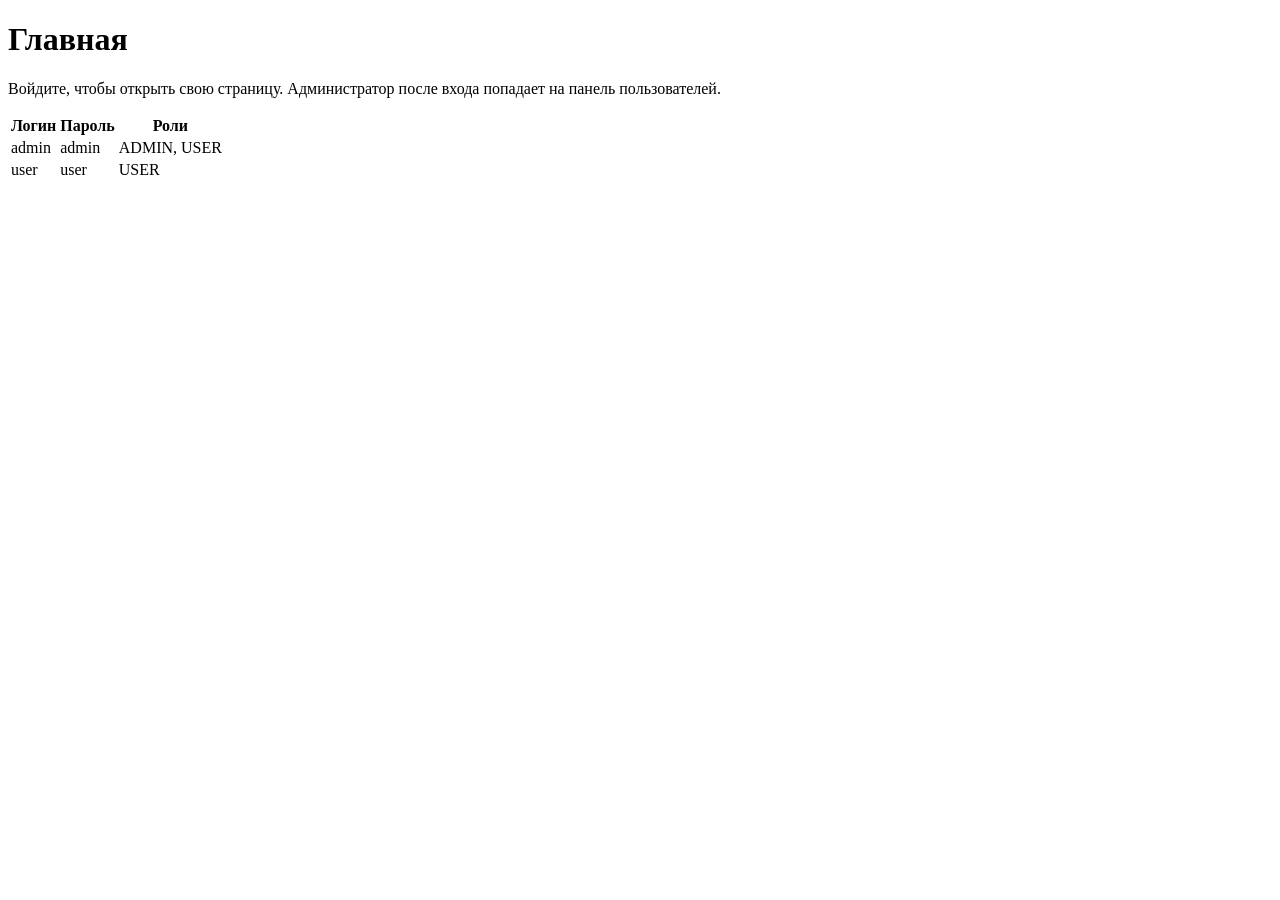
<file: src/main/resources/templates/index.html>
<!DOCTYPE html>
<html xmlns:th="http://www.thymeleaf.org" lang="ru">
<head>
    <meta charset="UTF-8">
    <title>Главная</title>
    <link rel="stylesheet" th:href="@{/css/style.css}">
</head>
<body>
<div th:replace="fragments/header :: header"></div>
<main class="page">
    <h1>Главная</h1>
    <p>Войдите, чтобы открыть свою страницу. Администратор после входа попадает на панель пользователей.</p>
    <table class="credentials">
        <tr>
            <th>Логин</th>
            <th>Пароль</th>
            <th>Роли</th>
        </tr>
        <tr>
            <td>admin</td>
            <td>admin</td>
            <td>ADMIN, USER</td>
        </tr>
        <tr>
            <td>user</td>
            <td>user</td>
            <td>USER</td>
        </tr>
    </table>
</main>
</body>
</html>
</file>
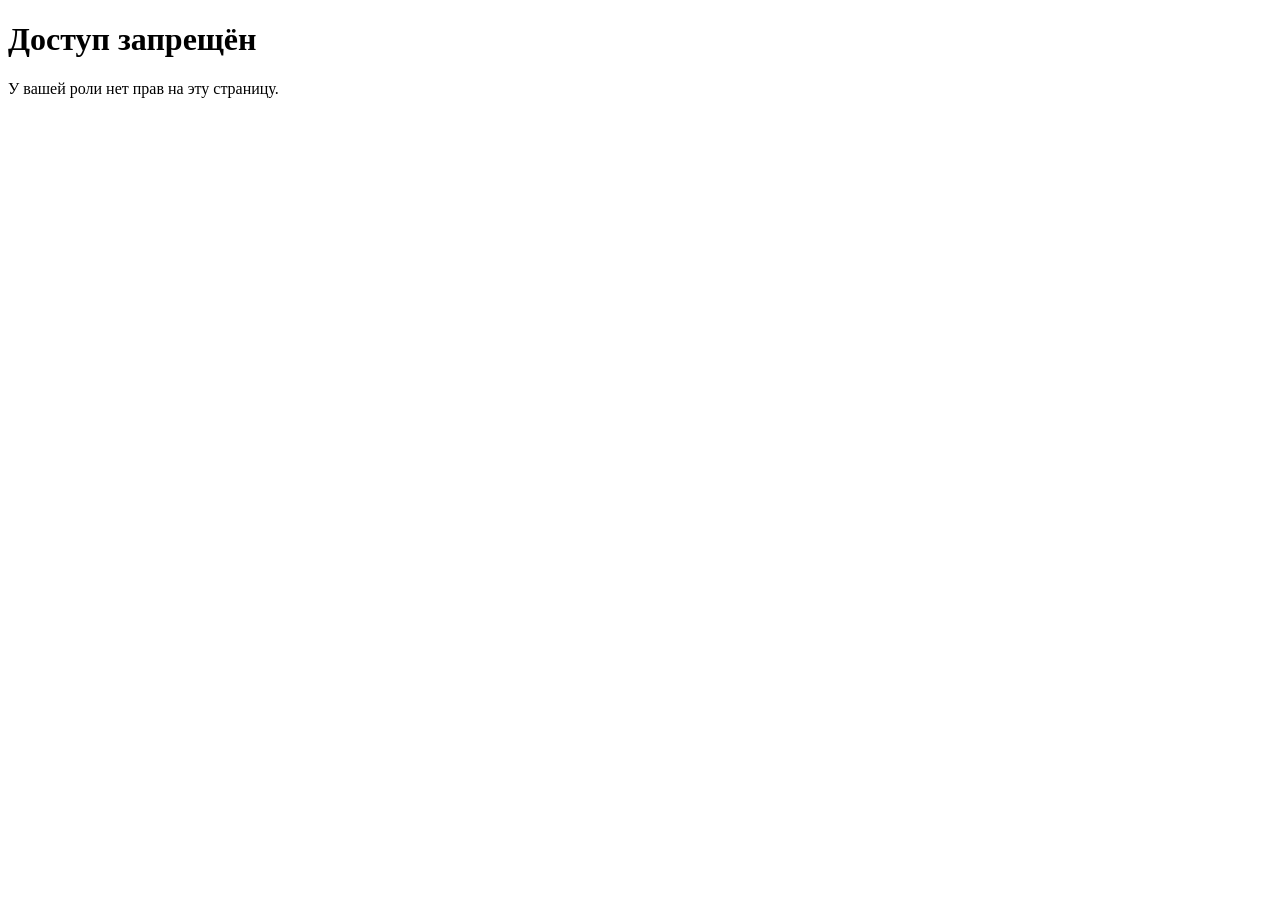
<file: src/main/resources/templates/access-denied.html>
<!DOCTYPE html>
<html xmlns:th="http://www.thymeleaf.org" lang="ru">
<head>
    <meta charset="UTF-8">
    <title>Доступ запрещён</title>
    <link rel="stylesheet" th:href="@{/css/style.css}">
</head>
<body>
<div th:replace="fragments/header :: header"></div>
<main class="page">
    <h1>Доступ запрещён</h1>
    <p>У вашей роли нет прав на эту страницу.</p>
</main>
</body>
</html>
</file>
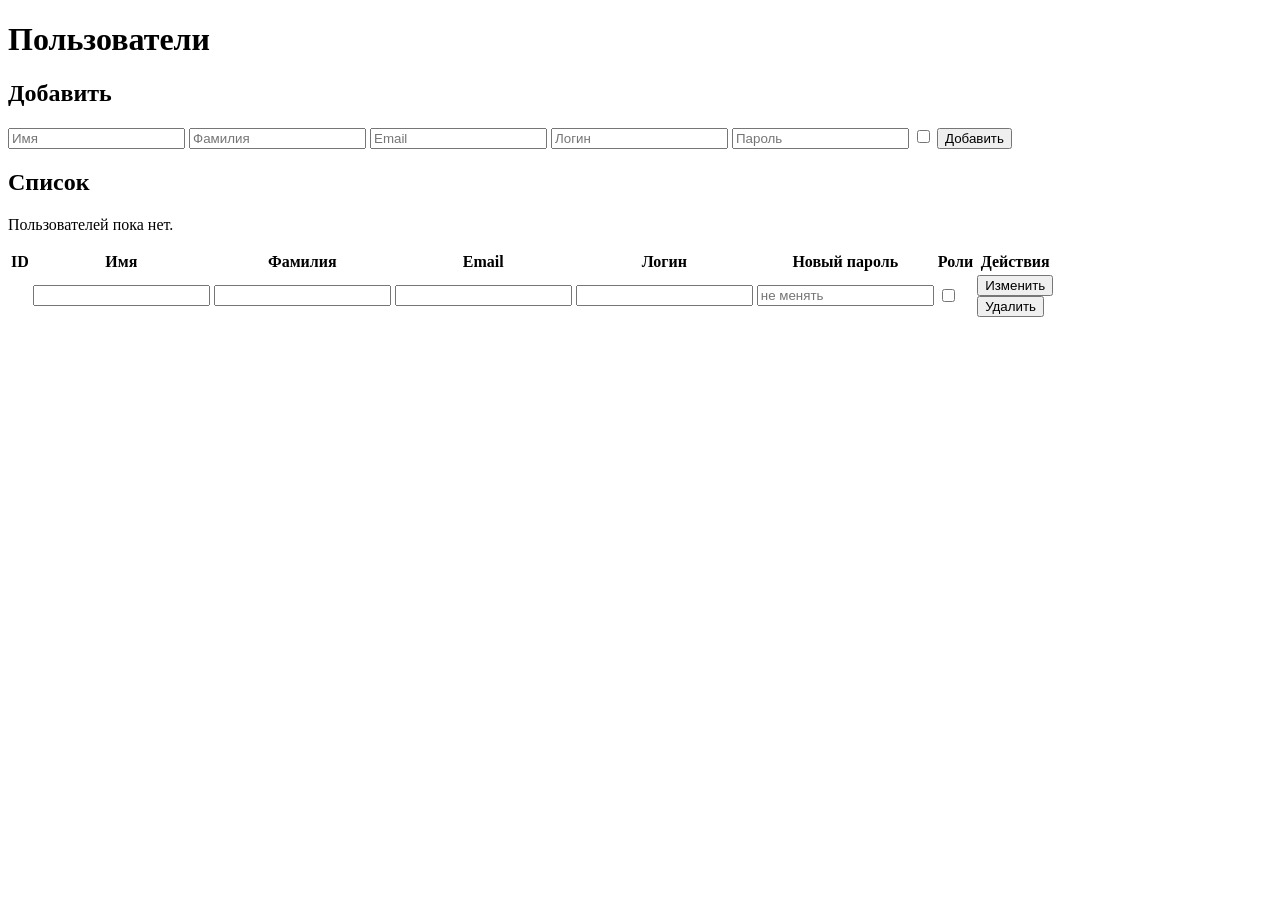
<file: src/main/resources/templates/admin.html>
<!DOCTYPE html>
<html xmlns:th="http://www.thymeleaf.org" lang="ru">
<head>
    <meta charset="UTF-8">
    <title>Пользователи</title>
    <link rel="stylesheet" th:href="@{/css/style.css}">
</head>
<body>
<div th:replace="fragments/header :: header"></div>
<main class="page">
    <h1>Пользователи</h1>

    <h2>Добавить</h2>
    <form class="add-form" th:action="@{/admin/add}" method="post">
        <input type="text" name="firstName" placeholder="Имя" required>
        <input type="text" name="lastName" placeholder="Фамилия" required>
        <input type="email" name="email" placeholder="Email" required>
        <input type="text" name="username" placeholder="Логин" required>
        <input type="password" name="password" placeholder="Пароль" required autocomplete="new-password">
        <span class="roles">
            <label th:each="role : ${allRoles}">
                <input type="checkbox" name="roleIds" th:value="${role.id}">
                <span th:text="${role.shortName}"></span>
            </label>
        </span>
        <button type="submit">Добавить</button>
    </form>

    <h2>Список</h2>
    <p class="empty" th:if="${#lists.isEmpty(users)}">Пользователей пока нет.</p>
    <table th:if="${!#lists.isEmpty(users)}">
        <tr>
            <th>ID</th>
            <th>Имя</th>
            <th>Фамилия</th>
            <th>Email</th>
            <th>Логин</th>
            <th>Новый пароль</th>
            <th>Роли</th>
            <th>Действия</th>
        </tr>
        <tr th:each="user : ${users}">
            <td th:text="${user.id}"></td>
            <td>
                <input type="text" name="firstName" th:value="${user.firstName}" required
                       th:attr="form=${'edit-' + user.id}">
            </td>
            <td>
                <input type="text" name="lastName" th:value="${user.lastName}" required
                       th:attr="form=${'edit-' + user.id}">
            </td>
            <td>
                <input type="email" name="email" th:value="${user.email}" required
                       th:attr="form=${'edit-' + user.id}">
            </td>
            <td>
                <input type="text" name="username" th:value="${user.username}" required
                       th:attr="form=${'edit-' + user.id}">
            </td>
            <td>
                <input type="password" name="password" placeholder="не менять" autocomplete="new-password"
                       th:attr="form=${'edit-' + user.id}">
            </td>
            <td>
                <div class="roles">
                    <label th:each="role : ${allRoles}">
                        <input type="checkbox" name="roleIds" th:value="${role.id}"
                               th:attr="form=${'edit-' + user.id}"
                               th:checked="${user.roles.contains(role)}">
                        <span th:text="${role.shortName}"></span>
                    </label>
                </div>
            </td>
            <td>
                <div class="actions">
                    <form method="post" th:action="@{/admin/update}" th:id="'edit-' + ${user.id}">
                        <input type="hidden" name="id" th:value="${user.id}">
                        <button type="submit">Изменить</button>
                    </form>
                    <form method="post" th:action="@{/admin/delete}"
                          onsubmit="return confirm('Удалить пользователя?');">
                        <input type="hidden" name="id" th:value="${user.id}">
                        <button type="submit">Удалить</button>
                    </form>
                </div>
            </td>
        </tr>
    </table>
</main>
</body>
</html>
</file>
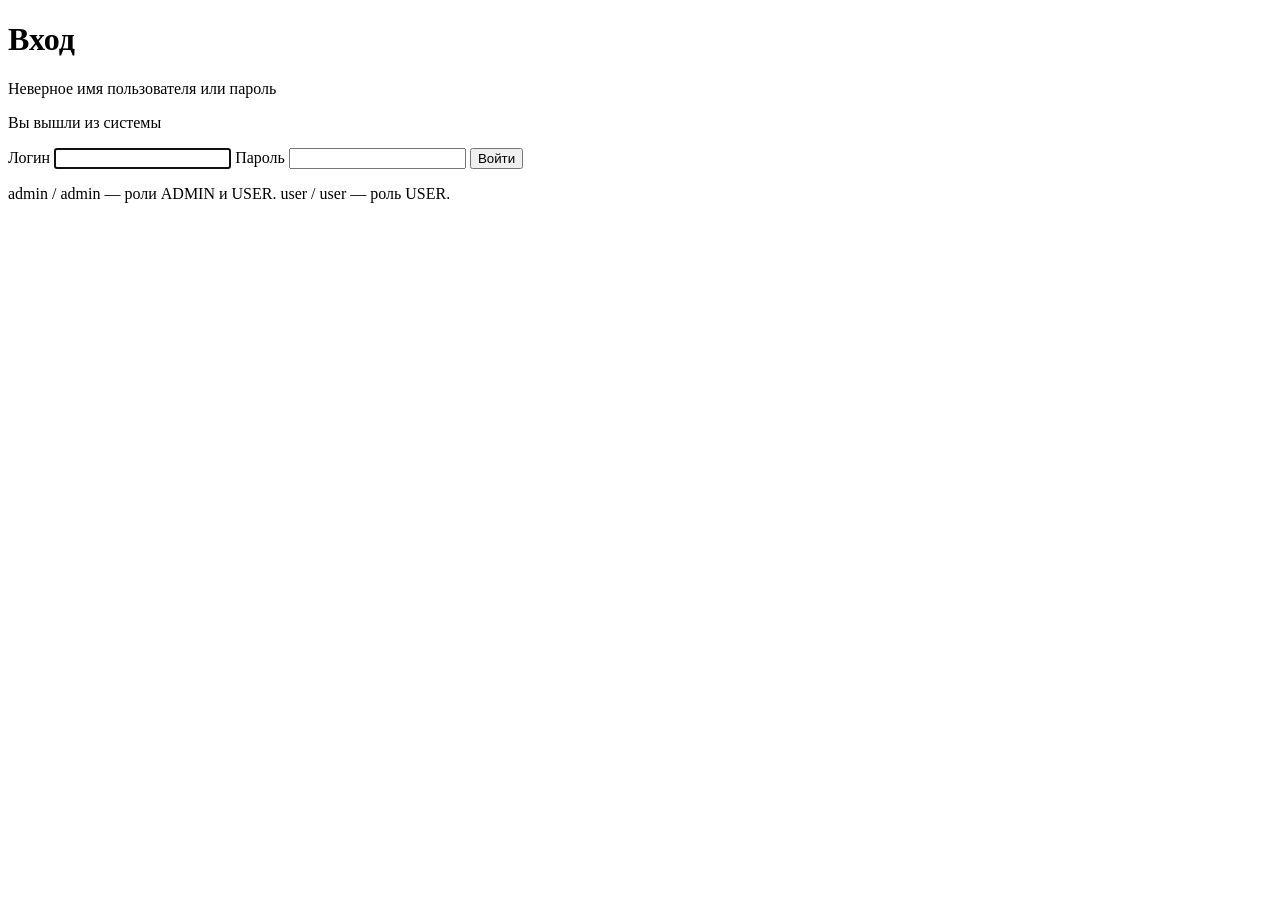
<file: src/main/resources/templates/login.html>
<!DOCTYPE html>
<html xmlns:th="http://www.thymeleaf.org" lang="ru">
<head>
    <meta charset="UTF-8">
    <title>Вход</title>
    <link rel="stylesheet" th:href="@{/css/style.css}">
</head>
<body>
<div th:replace="fragments/header :: header"></div>
<main class="page">
    <h1>Вход</h1>
    <p class="error" th:if="${param.error}">Неверное имя пользователя или пароль</p>
    <p class="ok" th:if="${param.logout}">Вы вышли из системы</p>
    <form class="card" th:action="@{/login}" method="post">
        <label>
            Логин
            <input type="text" name="username" required autofocus>
        </label>
        <label>
            Пароль
            <input type="password" name="password" required>
        </label>
        <button type="submit">Войти</button>
    </form>
    <p class="hint">admin / admin — роли ADMIN и USER. user / user — роль USER.</p>
</main>
</body>
</html>
</file>
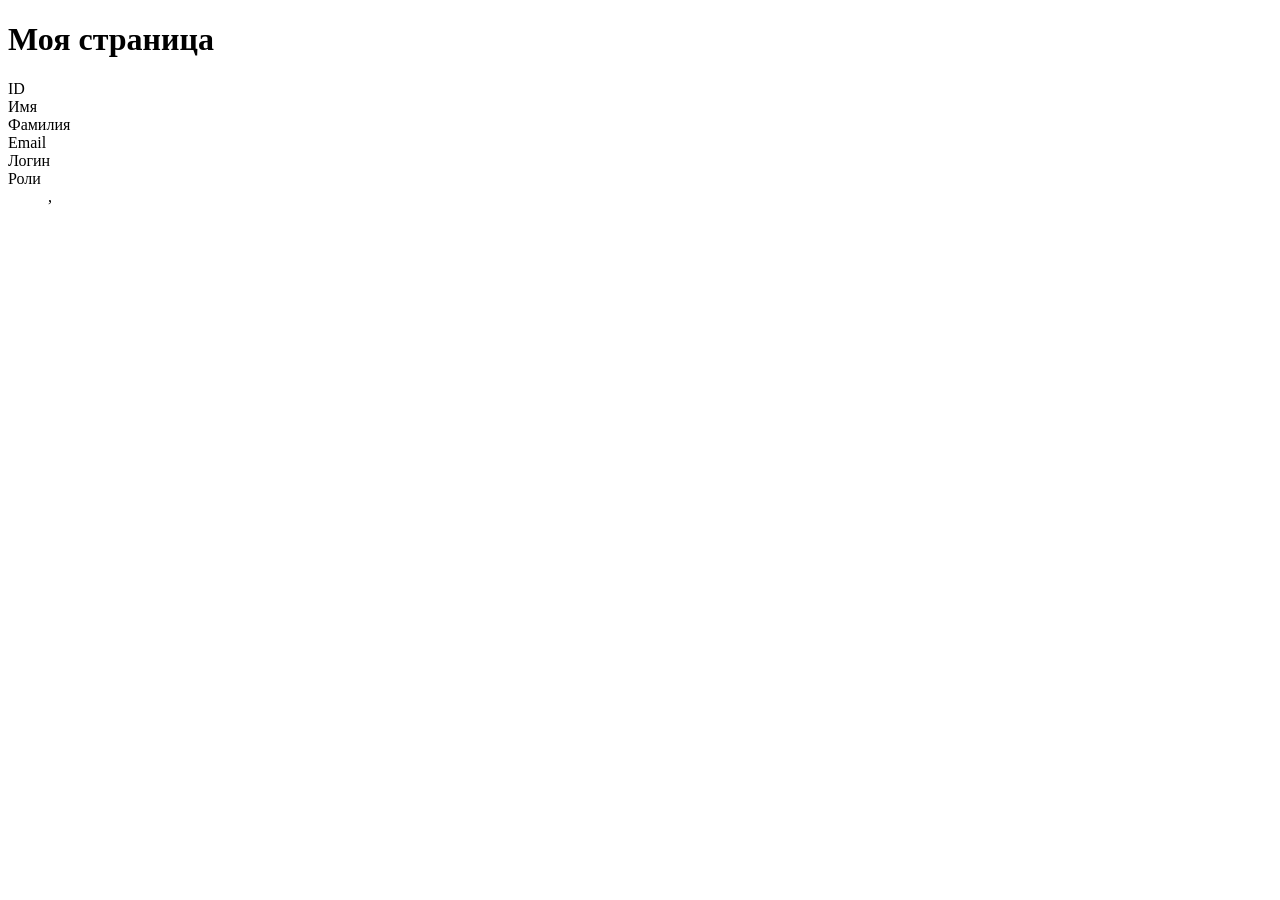
<file: src/main/resources/templates/user.html>
<!DOCTYPE html>
<html xmlns:th="http://www.thymeleaf.org" lang="ru">
<head>
    <meta charset="UTF-8">
    <title>Моя страница</title>
    <link rel="stylesheet" th:href="@{/css/style.css}">
</head>
<body>
<div th:replace="fragments/header :: header"></div>
<main class="page">
    <h1>Моя страница</h1>
    <dl>
        <dt>ID</dt>
        <dd th:text="${user.id}"></dd>
        <dt>Имя</dt>
        <dd th:text="${user.firstName}"></dd>
        <dt>Фамилия</dt>
        <dd th:text="${user.lastName}"></dd>
        <dt>Email</dt>
        <dd th:text="${user.email}"></dd>
        <dt>Логин</dt>
        <dd th:text="${user.username}"></dd>
        <dt>Роли</dt>
        <dd>
            <span th:each="role, iter : ${user.roles}">
                <span th:text="${role.shortName}"></span><span th:if="${!iter.last}">, </span>
            </span>
        </dd>
    </dl>
</main>
</body>
</html>
</file>
